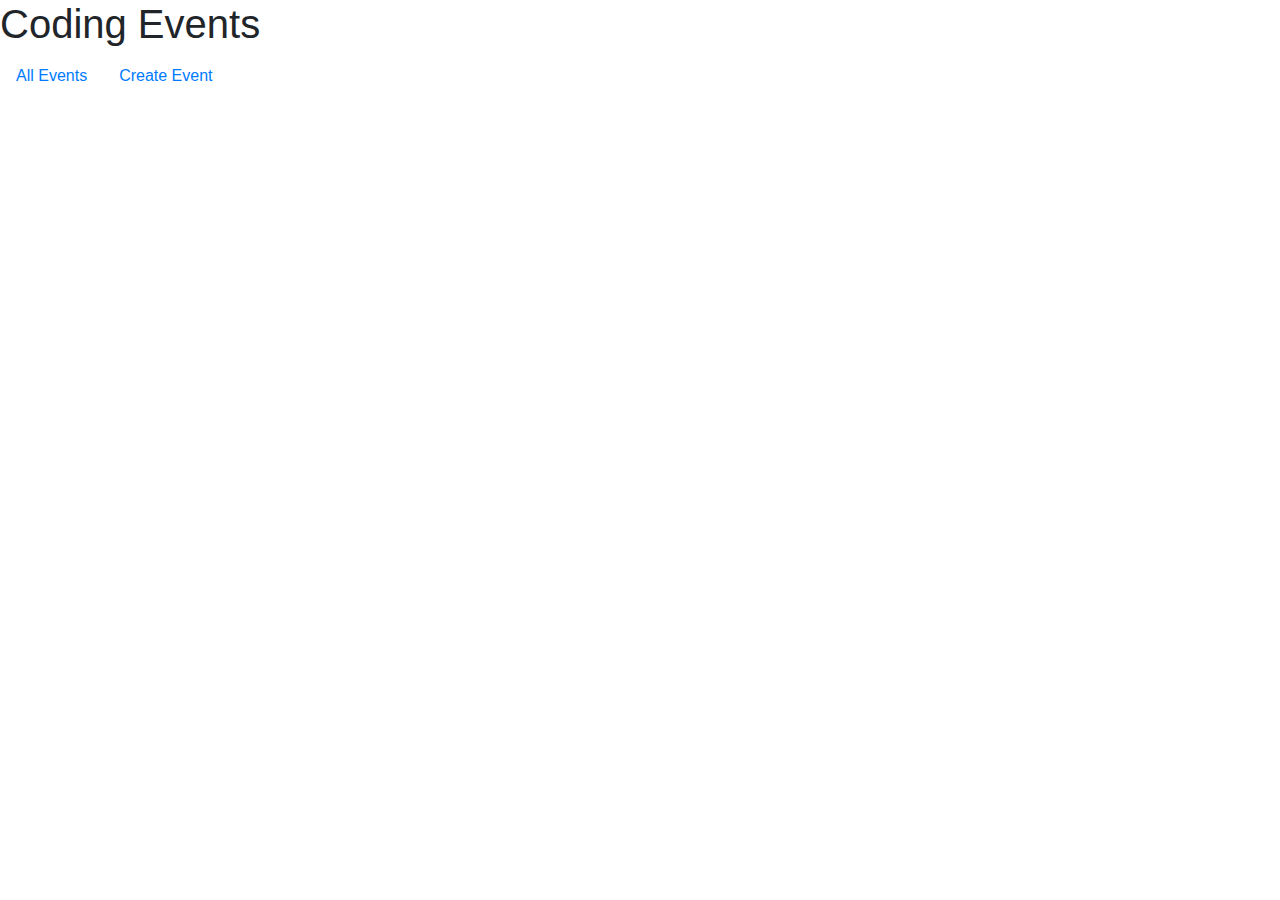
<file: src/main/resources/templates/fragments.html>
<!DOCTYPE html>
<html lang="en" xmlns:th="https://www.thymeleaf.org/">
<head th:fragment="head">
    <meta charset="UTF-8">
    <title>Coding Events</title>
    <link rel="stylesheet" href="https://stackpath.bootstrapcdn.com/bootstrap/4.4.1/css/bootstrap.min.css">
    <script src="https://stackpath.bootstrapcdn.com/bootstrap/4.4.1/js/bootstrap.min.js"></script>
<!--    <script th:src="@{/script.js}"></script>-->
<!--    <link th:href="@{/styles.css}" rel="stylesheet">-->
</head>
<body>
<nav th:fragment="header">
    <h1 th:text="${title}">Coding Events</h1>
    <ul class="nav">
        <li class="nav-item"><a class= "nav-link" href="/events">All Events</a></li>
        <li class="nav-item"><a class="nav-link" href="/events/create">Create Event</a></li>
    </ul>
</nav>
</body>
</html>
</file>
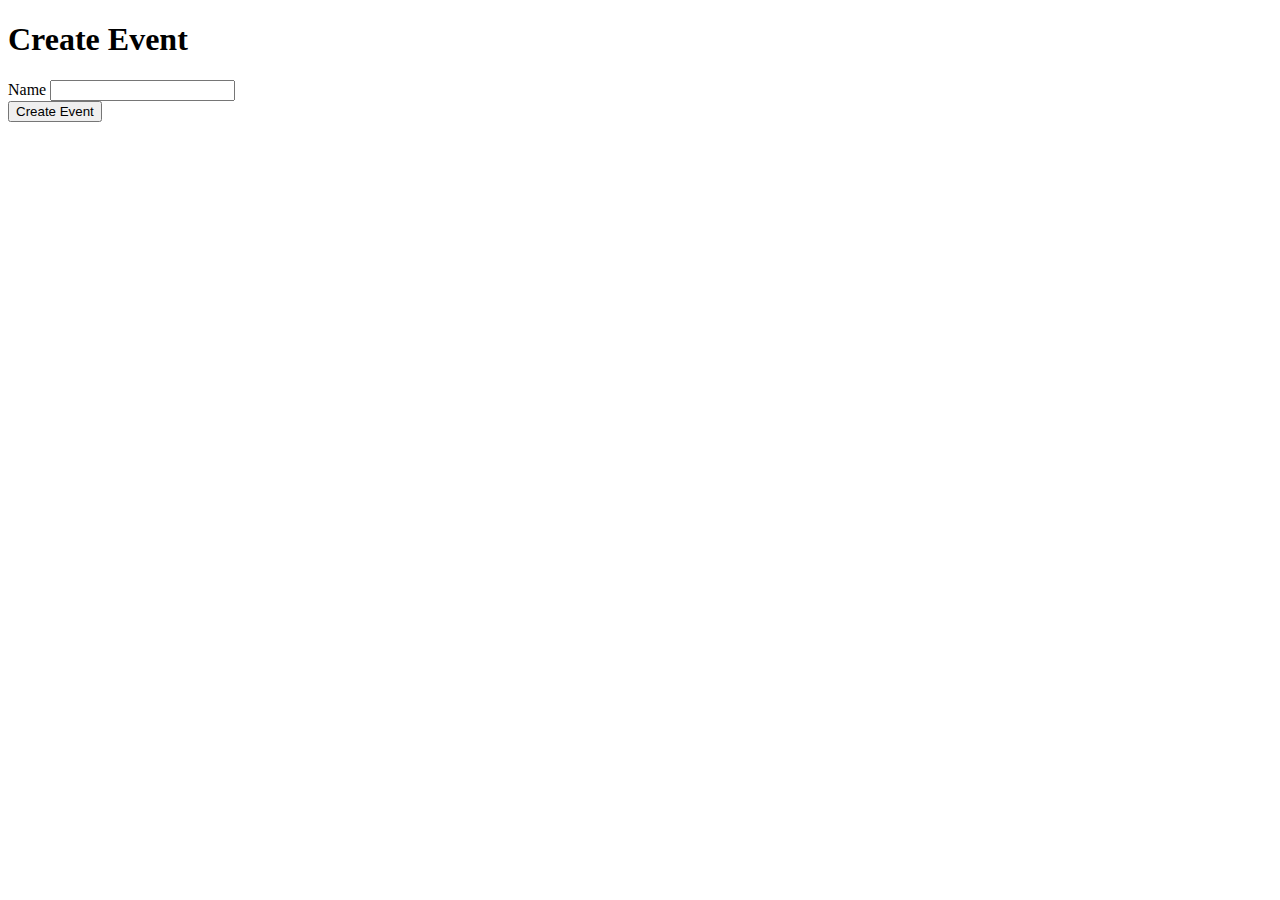
<file: src/main/resources/templates/events/create.html>
<!DOCTYPE html>
<html lang="en" xmlns:th="https://www.thymeleaf.org/">
<head th:replace="fragments :: head"></head>
<body class="container">
<h1>Create Event</h1>
<nav th:replace="fragments :: header"></nav>
<form method="post" action="/events/create">
    <div class="form-group>">
        <label>Name
        <input type="text" name="eventName" class="form-control">
        </label>
    </div>
    <div class="form-group>">
        <input type="submit" value="Create Event" class="btn btn-success">
    </div>


</form>
</body>
</html>
</file>
